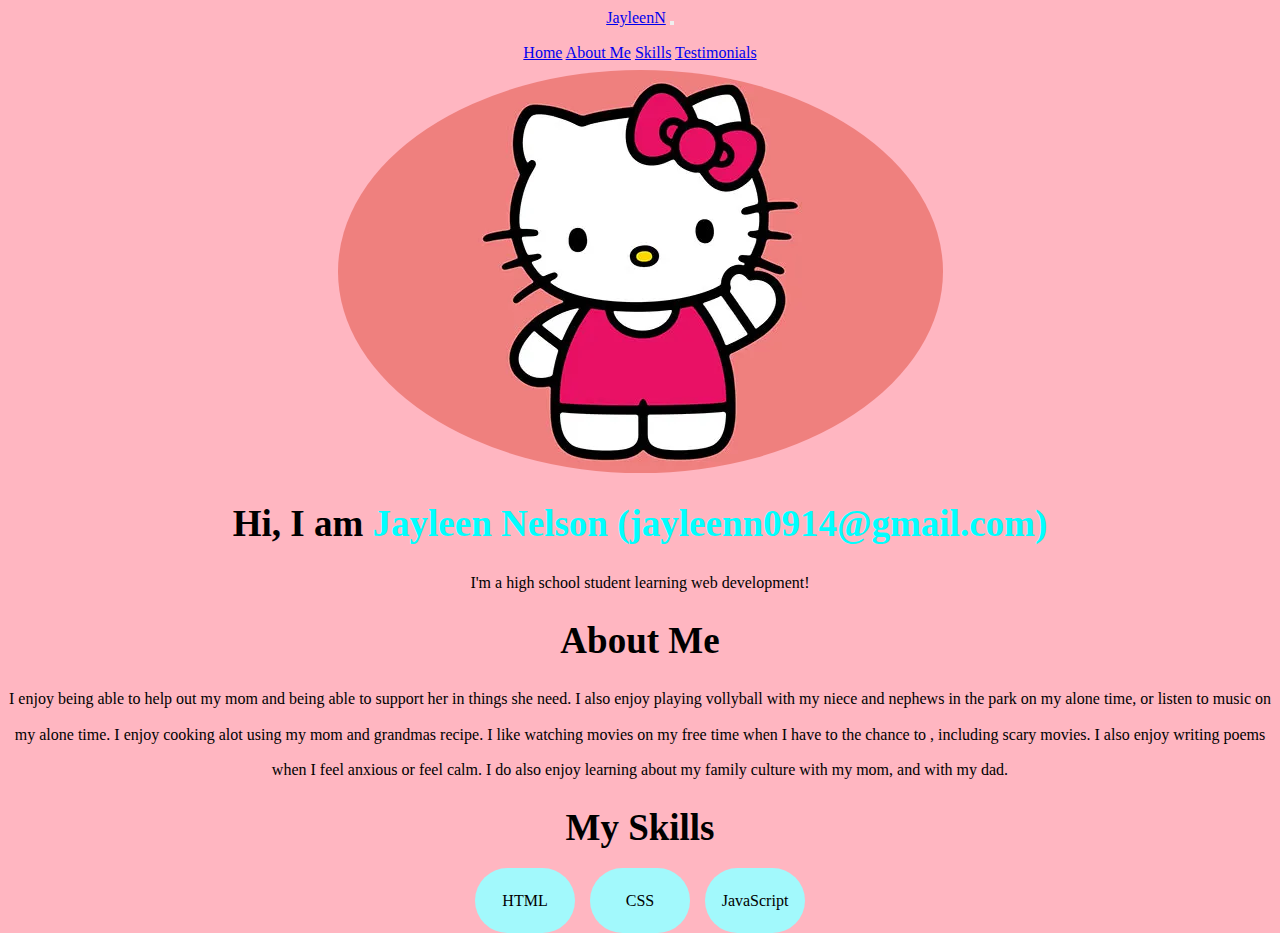
<file: index.html>
<DOCTYPE html> <!--this tells brower what kinda file were writing-->
<html> 

<head>
    <meta charset="UTF-8">
    <meta name="viewport" content="width=device-width, initial-scale=1.0">
    <title> Jayleen's Portfolio</title>
    <link href="https://cdn.jsdelivr.net/npm/bootstrap@5.3.7/dist/css/bootstrap.min.css" rel="stylesheet" integrity="sha384-LN+7fdVzj6u52u30Kp6M/trliBMCMKTyK833zpbD+pXdCLuTusPj697FH4R/5mcr" crossorigin="anonymous">
    <link href="https://cdnjs.cloudflare.com/ajax/libs/font-awesome/6.4.0/css/all.min.css">
    <link href="style.css" rel="stylesheet">
</head>

<nav class="navbar navbar-expand-lg bg-body-tertiary">
 <div class="container-fluid">
 <a class="navbar-brand" href="#">JayleenN</a>
 <button class="navbar-toggler" type="button" data-bs-toggle="collapse" data-bs-target="#navbarNavAltMarkup" aria-controls="navbarNavAltMarkup" aria-expand="false" aria-label="toggle navigation"
   <span class="navbar-toggle-icon"></span>
 </button>
 <div class="collapse navbar-collapse" id="navbarNavAltMarkup">
    <a class="nav-link active" aria-current="page" href="index.html">Home</a>
    <a class="nav-link" href="index.html#about">About Me</a>
    <a class="nav-link" href="index.htm#skills">Skills</a>
    <a class="nav-link" href="testimonials.html">Testimonials</a>

   </div>
  </div>
 </div>
</nav> 

<body>
<section id="home" class="hero">
<img src="hello-kitty-wallpaper-37_605.webp" alt="My Profile Picture"/>
 <h2>Hi, I am <span class="accent">Jayleen Nelson (jayleenn0914@gmail.com)</span></h2>
 <p>I'm a high school student learning web development!</p>


 <section id="about" class="section"> 
<h2>About Me</h2>
  <p> I enjoy being able to help out my mom and being able to support her in things she need. I also enjoy playing vollyball with my niece and nephews in the park on my alone time, or listen to music on my alone time. I enjoy cooking alot using my mom and grandmas recipe. I like watching movies on my free time when I have to the chance to , including scary movies. I also enjoy writing poems when I feel anxious or feel calm. I do also enjoy learning about my family culture with my mom, and with my dad.</p>

 </section>

<section id="skills" class="section">
    <h2>My Skills</h2>
    <div class="grid">
        <div>HTML</div>
        <div>CSS</div>
        <div>JavaScript</div>
    </div>
</section>
    


<script src="https://cdn.jsdelivr.net/npm/bootstrap@5.3.7/dist/js/bootstrap.bundle.min.js" integrity="sha384-ndDqU0Gzau9qJ1lfW4pNLlhNTkCfHzAVBReH9diLvGRem5+R9g2FzA8ZGN954O5Q" crossorigin="anonymous"></script>
<script src="script.js"></script>
</body>
</html>
</file>
<file: style.css>
*{
   margin: 0;
   padding: 0;
   box-sizing: border-box;
}

body{
    background-color:lightpink;
    text-align: center;
    line-height: 2.2;
}

.hero{
    padding: 30px 20x;
}

.hero img{
    border-radius: 50%;
    margin-bottom: 10px;
}

.section h2{
    font-size: 22px;
}

.hero h2{
    font-size: 37px;
}

.accent{
    color:aqua;
}

.grid {
    display: flex;
    gap:15px;
    justify-content: center;
flex-wrap: wrap;

}

.grid div{
padding: 15px;
    border-radius: 40px;
    background-color:rgb(162, 249, 252);
width: 100px;
}


@media (max-width: 768px){
    body{background-color: rgb(43, 122, 226);}
}
</file>
